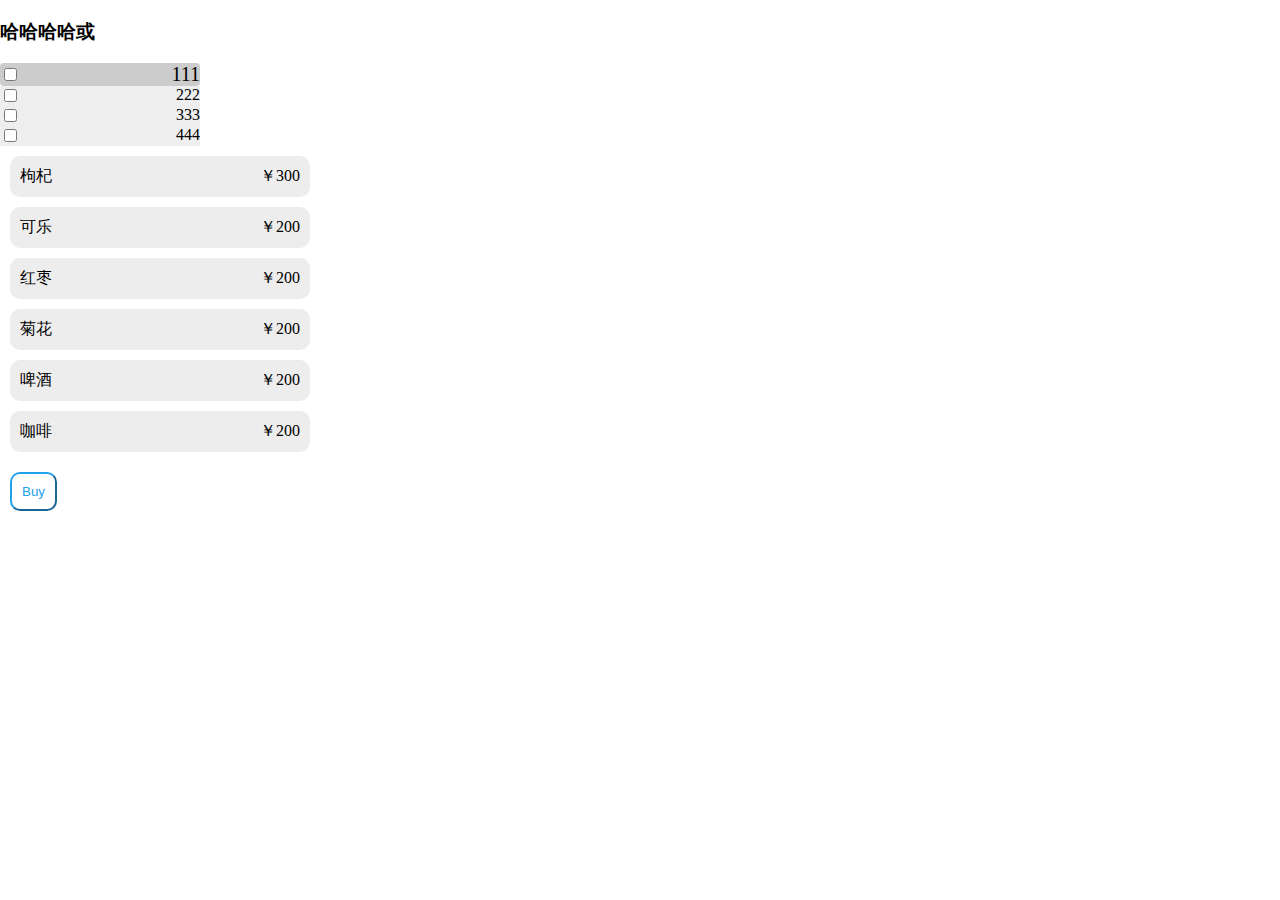
<file: 全选与多选/index.html>
<!DOCTYPE html>
<html lang="en">
<head>
    <meta charset="UTF-8">
    <meta name="viewport" content="width=device-width, initial-scale=1.0">
    <meta http-equiv="X-UA-Compatible" content="ie=edge">
    <title>Document</title>
    <style>
        body, ul, li, p{
            padding: 0;
            margin: 0;
         }
        /* 全选 */
        .sm{
            width: 200px;
        }

        li{
            list-style: none;
            background: #eee;
        }

        .title{
            background: #ccc;
            border-radius: 4px;
            font-size: 20px;
            margin: 0;
        }

        /* 多选 */
        .item {
        width: 300px;
        margin: 10px;
        background: #ededed;
        border-radius: 10px;
        cursor: pointer;
        }

        p {
            padding: 10px 0;
            margin: 0 10px;
        }
        
        span {
            float: right;
        }

        button {
            margin: 10px;
            padding: 10px;
            border-radius: 10px;
            border-color: #23a1ec;
            color: #23a1ec;
            outline: none;
            background: #fff;
        }

        .active {
            color: #fff;
            background: #23a1ec;
        }
    </style>
</head>
<body>

    <h3>哈哈哈哈或</h3>
    <ul class="sm">
        <li class="title">
            <input type="checkbox">
            <span>111</span>
        </li>
        <li>
            <input type="checkbox">
            <span>222</span>
        </li>
        <li>
            <input type="checkbox">
            <span>333</span>
        </li>
        <li>
            <input type="checkbox">
            <span>444</span>
        </li>
    </ul>   


    <ul>
        <li class="item">
            <p>
                枸杞
                <span>￥300</span>
            </p>
        </li>
        <li class="item">
            <p>
                可乐
                <span>￥200</span>
            </p>
        </li>
        <li class="item">
            <p>
                红枣
                <span>￥200</span>
            </p>
        </li>
        <li class="item">
            <p>
                菊花
                <span>￥200</span>
            </p>
        </li>
        <li class="item">
            <p>
                啤酒
                <span>￥200</span>
            </p>
        </li>
        <li class="item">
            <p>
                咖啡
                <span>￥200</span>
            </p>
        </li>
    </ul>
    <button class="btn">Buy</button>


    

    <script src="./jquery-3.4.0.js"></script>
    <script>
        $('.title input').change(function () {
                console.log($('.title input').prop('checked'));
                if ($('.title input').prop('checked')) {
                    $('ul input').prop('checked', true);
                } else {
                    $('ul input').prop('checked', false);
                }
            })
    
    
        $('.item').click(function () {
            // if($(this).hasClass('active')) {
            //     $(this).removeClass('active');
            // }else{
            //     $(this).addClass('active');
            // }
            $(this).toggleClass('active');
        })


    
    </script>
</body>
</html>
</file>
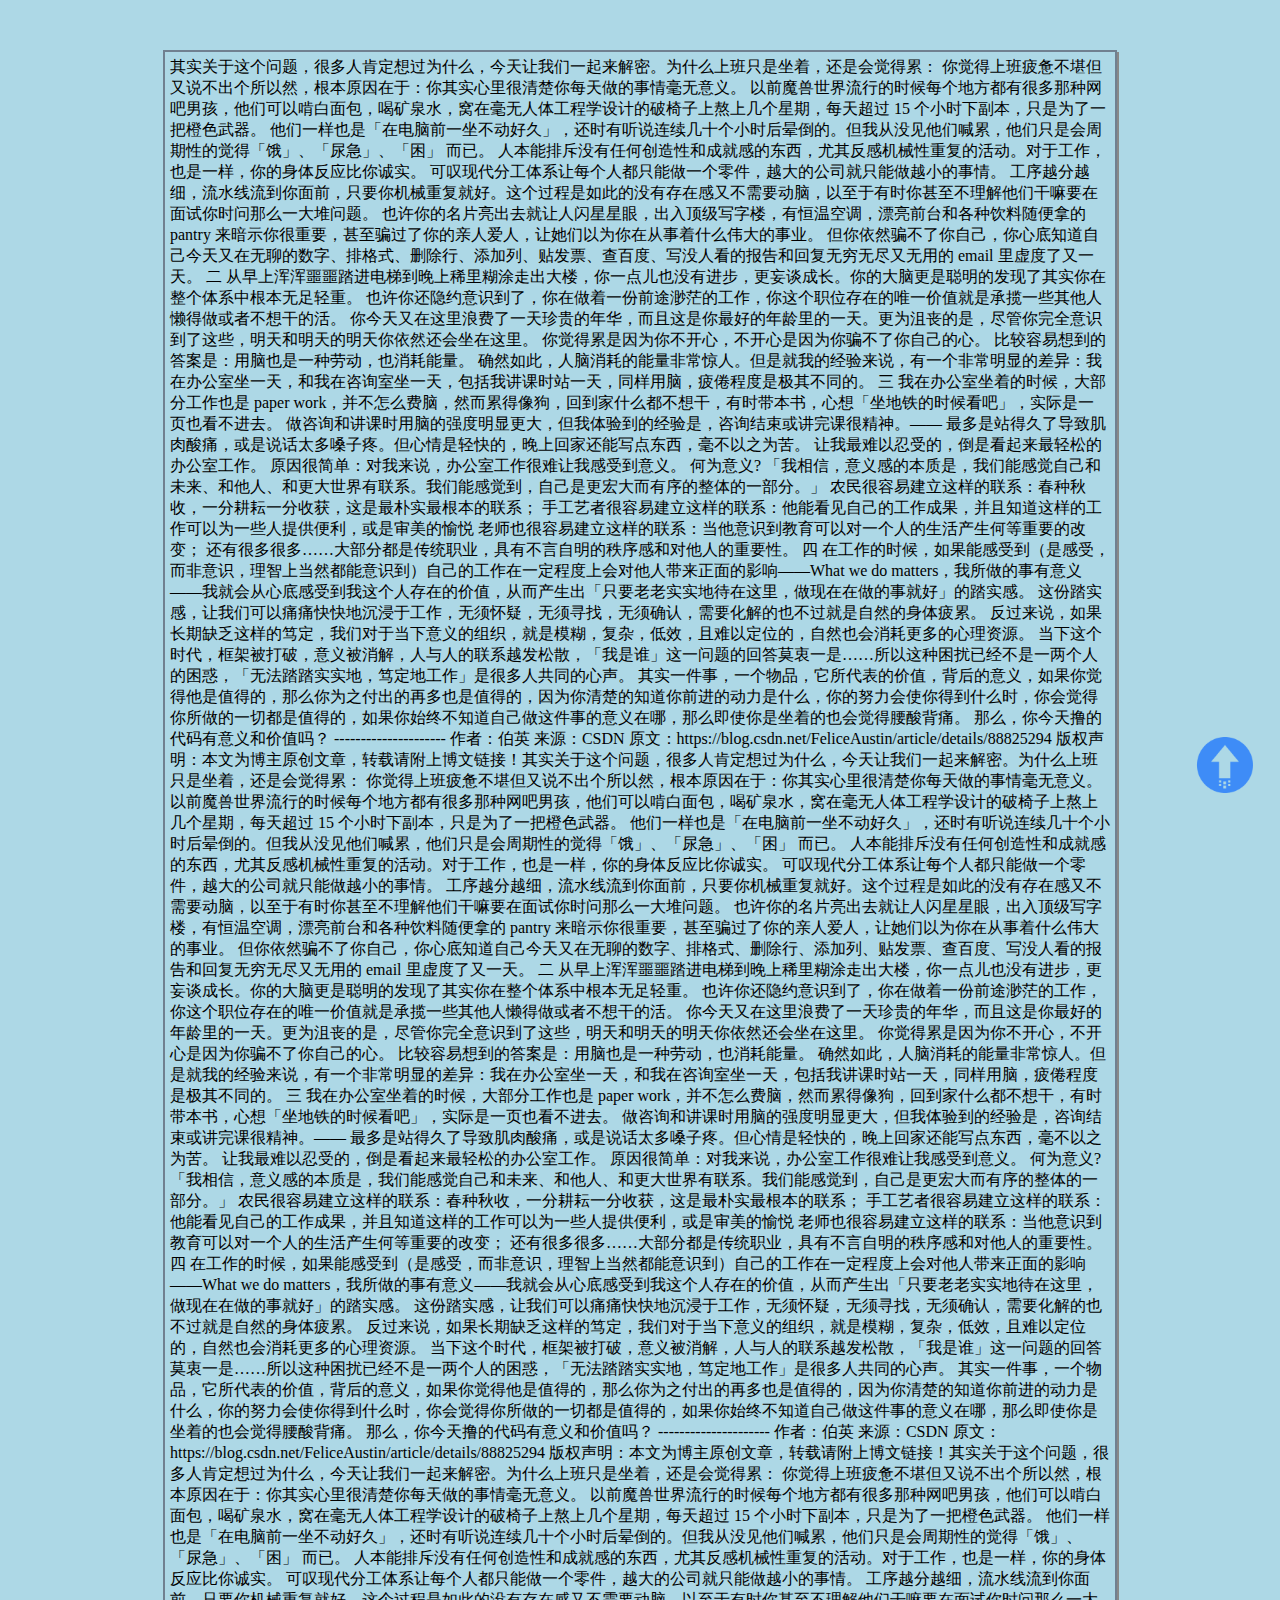
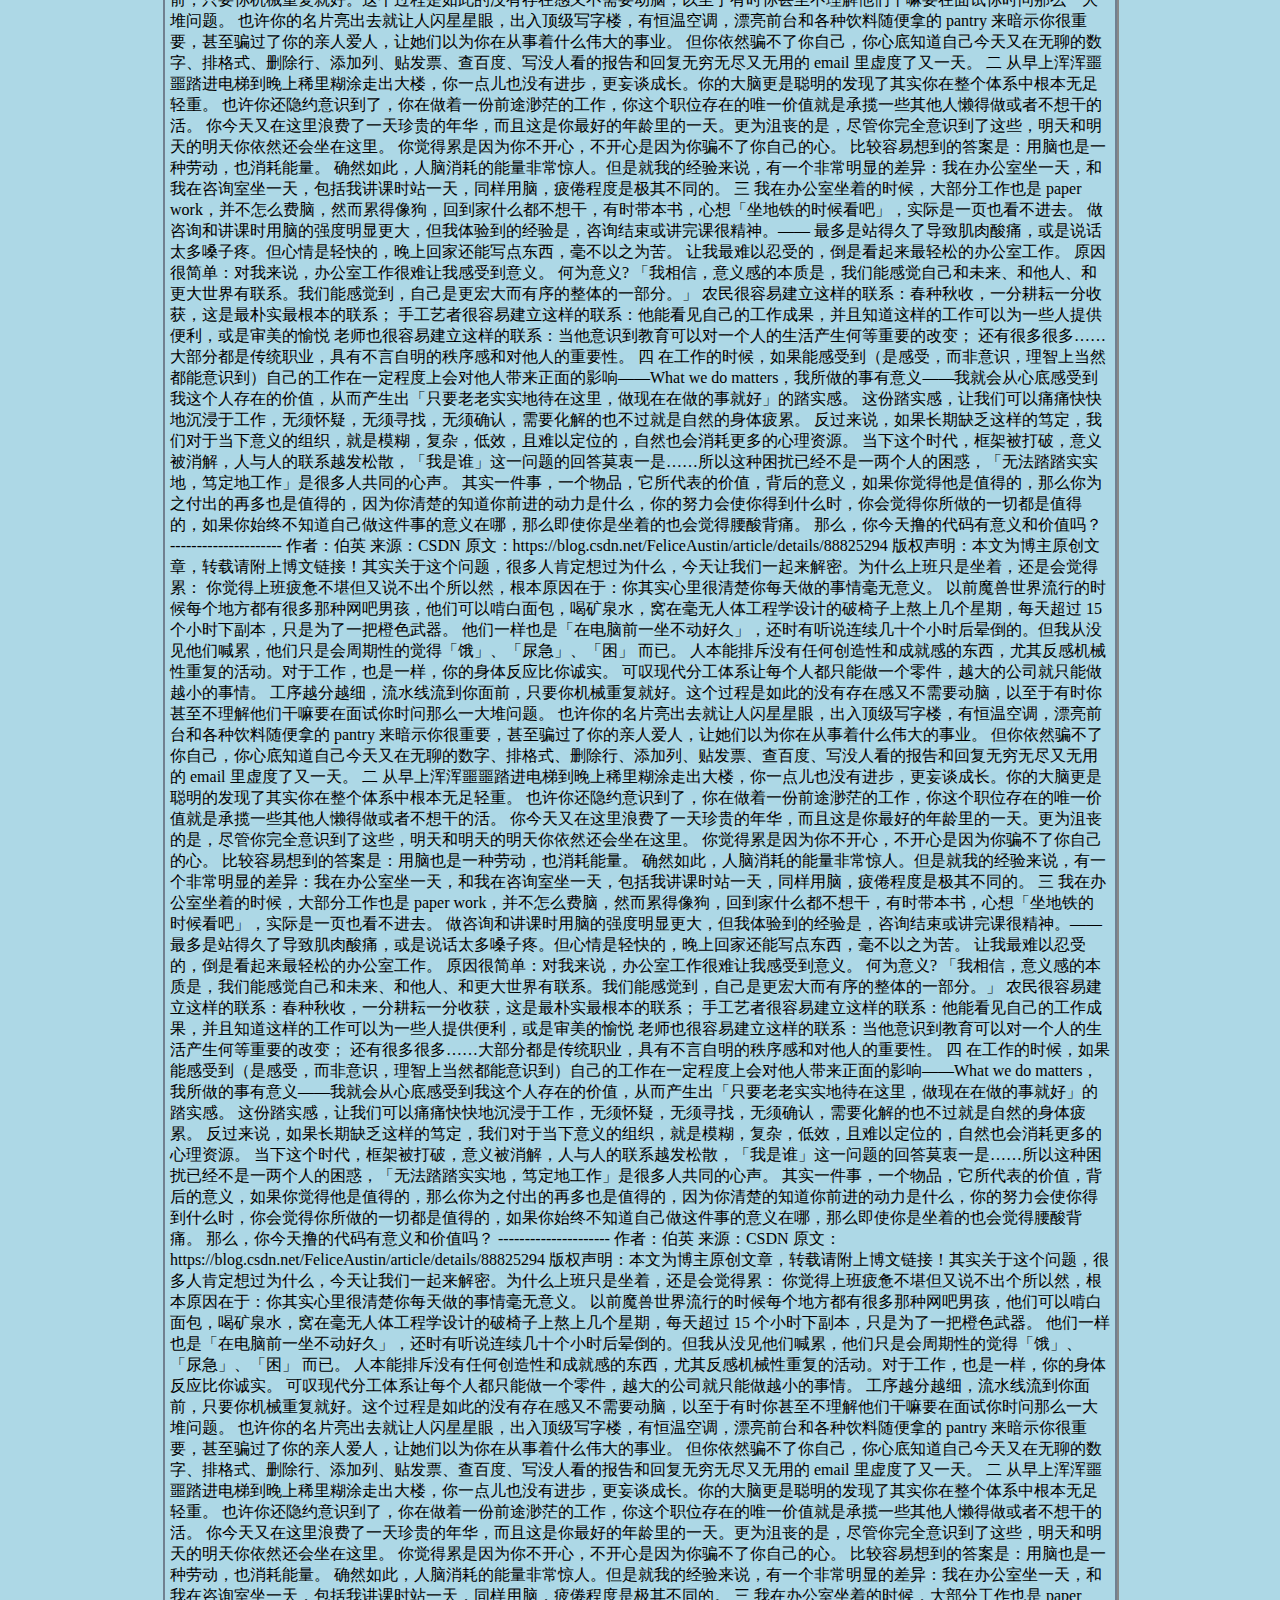
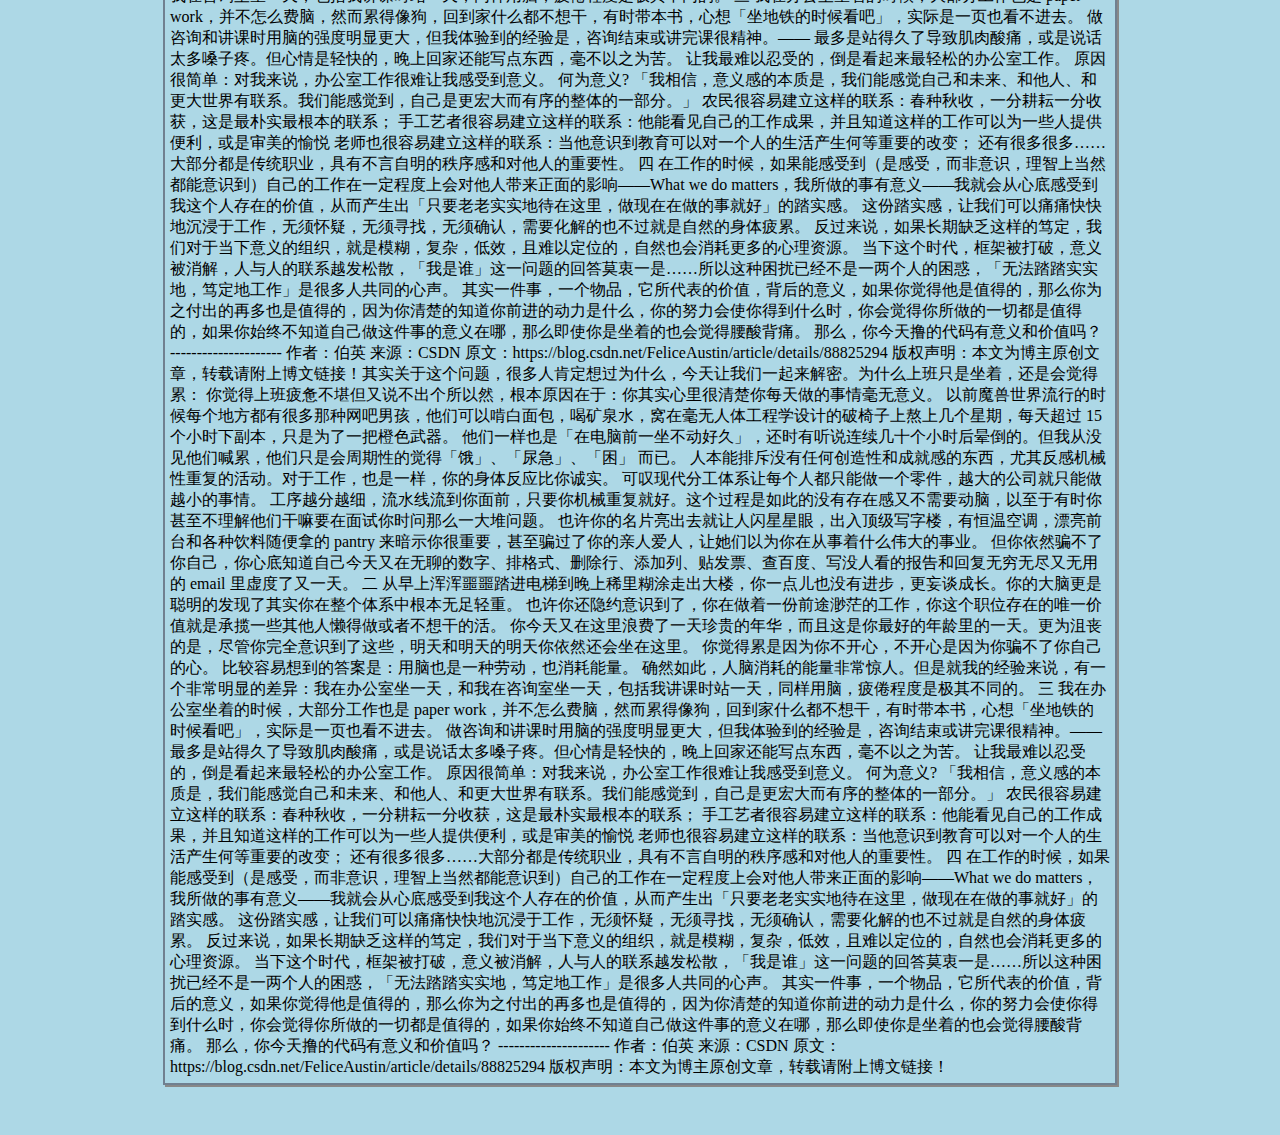
<file: 回到顶部/index.html>
<!DOCTYPE html>
<html lang="en">
<head>
    <meta charset="UTF-8">
    <meta name="viewport" content="width=device-width, initial-scale=1.0">
    <meta http-equiv="X-UA-Compatible" content="ie=edge">
    <title>Document</title>
    <link rel="stylesheet" href="css/style.css">
</head>
<body>
    <div class="text">
        其实关于这个问题，很多人肯定想过为什么，今天让我们一起来解密。为什么上班只是坐着，还是会觉得累：

你觉得上班疲惫不堪但又说不出个所以然，根本原因在于：你其实心里很清楚你每天做的事情毫无意义。

以前魔兽世界流行的时候每个地方都有很多那种网吧男孩，他们可以啃白面包，喝矿泉水，窝在毫无人体工程学设计的破椅子上熬上几个星期，每天超过 15 个小时下副本，只是为了一把橙色武器。

他们一样也是「在电脑前一坐不动好久」，还时有听说连续几十个小时后晕倒的。但我从没见他们喊累，他们只是会周期性的觉得「饿」、「尿急」、「困」 而已。

人本能排斥没有任何创造性和成就感的东西，尤其反感机械性重复的活动。对于工作，也是一样，你的身体反应比你诚实。

可叹现代分工体系让每个人都只能做一个零件，越大的公司就只能做越小的事情。

工序越分越细，流水线流到你面前，只要你机械重复就好。这个过程是如此的没有存在感又不需要动脑，以至于有时你甚至不理解他们干嘛要在面试你时问那么一大堆问题。

也许你的名片亮出去就让人闪星星眼，出入顶级写字楼，有恒温空调，漂亮前台和各种饮料随便拿的 pantry 来暗示你很重要，甚至骗过了你的亲人爱人，让她们以为你在从事着什么伟大的事业。

但你依然骗不了你自己，你心底知道自己今天又在无聊的数字、排格式、删除行、添加列、贴发票、查百度、写没人看的报告和回复无穷无尽又无用的 email 里虚度了又一天。

二

从早上浑浑噩噩踏进电梯到晚上稀里糊涂走出大楼，你一点儿也没有进步，更妄谈成长。你的大脑更是聪明的发现了其实你在整个体系中根本无足轻重。

也许你还隐约意识到了，你在做着一份前途渺茫的工作，你这个职位存在的唯一价值就是承揽一些其他人懒得做或者不想干的活。

你今天又在这里浪费了一天珍贵的年华，而且这是你最好的年龄里的一天。更为沮丧的是，尽管你完全意识到了这些，明天和明天的明天你依然还会坐在这里。

你觉得累是因为你不开心，不开心是因为你骗不了你自己的心。

比较容易想到的答案是：用脑也是一种劳动，也消耗能量。

确然如此，人脑消耗的能量非常惊人。但是就我的经验来说，有一个非常明显的差异：我在办公室坐一天，和我在咨询室坐一天，包括我讲课时站一天，同样用脑，疲倦程度是极其不同的。

三

我在办公室坐着的时候，大部分工作也是 paper work，并不怎么费脑，然而累得像狗，回到家什么都不想干，有时带本书，心想「坐地铁的时候看吧」，实际是一页也看不进去。

做咨询和讲课时用脑的强度明显更大，但我体验到的经验是，咨询结束或讲完课很精神。—— 最多是站得久了导致肌肉酸痛，或是说话太多嗓子疼。但心情是轻快的，晚上回家还能写点东西，毫不以之为苦。

让我最难以忍受的，倒是看起来最轻松的办公室工作。

原因很简单：对我来说，办公室工作很难让我感受到意义。

何为意义?

「我相信，意义感的本质是，我们能感觉自己和未来、和他人、和更大世界有联系。我们能感觉到，自己是更宏大而有序的整体的一部分。」

农民很容易建立这样的联系：春种秋收，一分耕耘一分收获，这是最朴实最根本的联系；

手工艺者很容易建立这样的联系：他能看见自己的工作成果，并且知道这样的工作可以为一些人提供便利，或是审美的愉悦

老师也很容易建立这样的联系：当他意识到教育可以对一个人的生活产生何等重要的改变；

还有很多很多……大部分都是传统职业，具有不言自明的秩序感和对他人的重要性。

四

在工作的时候，如果能感受到（是感受，而非意识，理智上当然都能意识到）自己的工作在一定程度上会对他人带来正面的影响——What we do matters，我所做的事有意义——我就会从心底感受到我这个人存在的价值，从而产生出「只要老老实实地待在这里，做现在在做的事就好」的踏实感。

这份踏实感，让我们可以痛痛快快地沉浸于工作，无须怀疑，无须寻找，无须确认，需要化解的也不过就是自然的身体疲累。

反过来说，如果长期缺乏这样的笃定，我们对于当下意义的组织，就是模糊，复杂，低效，且难以定位的，自然也会消耗更多的心理资源。

当下这个时代，框架被打破，意义被消解，人与人的联系越发松散，「我是谁」这一问题的回答莫衷一是……所以这种困扰已经不是一两个人的困惑，「无法踏踏实实地，笃定地工作」是很多人共同的心声。

其实一件事，一个物品，它所代表的价值，背后的意义，如果你觉得他是值得的，那么你为之付出的再多也是值得的，因为你清楚的知道你前进的动力是什么，你的努力会使你得到什么时，你会觉得你所做的一切都是值得的，如果你始终不知道自己做这件事的意义在哪，那么即使你是坐着的也会觉得腰酸背痛。

那么，你今天撸的代码有意义和价值吗？
--------------------- 
作者：伯英 
来源：CSDN 
原文：https://blog.csdn.net/FeliceAustin/article/details/88825294 
版权声明：本文为博主原创文章，转载请附上博文链接！其实关于这个问题，很多人肯定想过为什么，今天让我们一起来解密。为什么上班只是坐着，还是会觉得累：

你觉得上班疲惫不堪但又说不出个所以然，根本原因在于：你其实心里很清楚你每天做的事情毫无意义。

以前魔兽世界流行的时候每个地方都有很多那种网吧男孩，他们可以啃白面包，喝矿泉水，窝在毫无人体工程学设计的破椅子上熬上几个星期，每天超过 15 个小时下副本，只是为了一把橙色武器。

他们一样也是「在电脑前一坐不动好久」，还时有听说连续几十个小时后晕倒的。但我从没见他们喊累，他们只是会周期性的觉得「饿」、「尿急」、「困」 而已。

人本能排斥没有任何创造性和成就感的东西，尤其反感机械性重复的活动。对于工作，也是一样，你的身体反应比你诚实。

可叹现代分工体系让每个人都只能做一个零件，越大的公司就只能做越小的事情。

工序越分越细，流水线流到你面前，只要你机械重复就好。这个过程是如此的没有存在感又不需要动脑，以至于有时你甚至不理解他们干嘛要在面试你时问那么一大堆问题。

也许你的名片亮出去就让人闪星星眼，出入顶级写字楼，有恒温空调，漂亮前台和各种饮料随便拿的 pantry 来暗示你很重要，甚至骗过了你的亲人爱人，让她们以为你在从事着什么伟大的事业。

但你依然骗不了你自己，你心底知道自己今天又在无聊的数字、排格式、删除行、添加列、贴发票、查百度、写没人看的报告和回复无穷无尽又无用的 email 里虚度了又一天。

二

从早上浑浑噩噩踏进电梯到晚上稀里糊涂走出大楼，你一点儿也没有进步，更妄谈成长。你的大脑更是聪明的发现了其实你在整个体系中根本无足轻重。

也许你还隐约意识到了，你在做着一份前途渺茫的工作，你这个职位存在的唯一价值就是承揽一些其他人懒得做或者不想干的活。

你今天又在这里浪费了一天珍贵的年华，而且这是你最好的年龄里的一天。更为沮丧的是，尽管你完全意识到了这些，明天和明天的明天你依然还会坐在这里。

你觉得累是因为你不开心，不开心是因为你骗不了你自己的心。

比较容易想到的答案是：用脑也是一种劳动，也消耗能量。

确然如此，人脑消耗的能量非常惊人。但是就我的经验来说，有一个非常明显的差异：我在办公室坐一天，和我在咨询室坐一天，包括我讲课时站一天，同样用脑，疲倦程度是极其不同的。

三

我在办公室坐着的时候，大部分工作也是 paper work，并不怎么费脑，然而累得像狗，回到家什么都不想干，有时带本书，心想「坐地铁的时候看吧」，实际是一页也看不进去。

做咨询和讲课时用脑的强度明显更大，但我体验到的经验是，咨询结束或讲完课很精神。—— 最多是站得久了导致肌肉酸痛，或是说话太多嗓子疼。但心情是轻快的，晚上回家还能写点东西，毫不以之为苦。

让我最难以忍受的，倒是看起来最轻松的办公室工作。

原因很简单：对我来说，办公室工作很难让我感受到意义。

何为意义?

「我相信，意义感的本质是，我们能感觉自己和未来、和他人、和更大世界有联系。我们能感觉到，自己是更宏大而有序的整体的一部分。」

农民很容易建立这样的联系：春种秋收，一分耕耘一分收获，这是最朴实最根本的联系；

手工艺者很容易建立这样的联系：他能看见自己的工作成果，并且知道这样的工作可以为一些人提供便利，或是审美的愉悦

老师也很容易建立这样的联系：当他意识到教育可以对一个人的生活产生何等重要的改变；

还有很多很多……大部分都是传统职业，具有不言自明的秩序感和对他人的重要性。

四

在工作的时候，如果能感受到（是感受，而非意识，理智上当然都能意识到）自己的工作在一定程度上会对他人带来正面的影响——What we do matters，我所做的事有意义——我就会从心底感受到我这个人存在的价值，从而产生出「只要老老实实地待在这里，做现在在做的事就好」的踏实感。

这份踏实感，让我们可以痛痛快快地沉浸于工作，无须怀疑，无须寻找，无须确认，需要化解的也不过就是自然的身体疲累。

反过来说，如果长期缺乏这样的笃定，我们对于当下意义的组织，就是模糊，复杂，低效，且难以定位的，自然也会消耗更多的心理资源。

当下这个时代，框架被打破，意义被消解，人与人的联系越发松散，「我是谁」这一问题的回答莫衷一是……所以这种困扰已经不是一两个人的困惑，「无法踏踏实实地，笃定地工作」是很多人共同的心声。

其实一件事，一个物品，它所代表的价值，背后的意义，如果你觉得他是值得的，那么你为之付出的再多也是值得的，因为你清楚的知道你前进的动力是什么，你的努力会使你得到什么时，你会觉得你所做的一切都是值得的，如果你始终不知道自己做这件事的意义在哪，那么即使你是坐着的也会觉得腰酸背痛。

那么，你今天撸的代码有意义和价值吗？
--------------------- 
作者：伯英 
来源：CSDN 
原文：https://blog.csdn.net/FeliceAustin/article/details/88825294 
版权声明：本文为博主原创文章，转载请附上博文链接！其实关于这个问题，很多人肯定想过为什么，今天让我们一起来解密。为什么上班只是坐着，还是会觉得累：

你觉得上班疲惫不堪但又说不出个所以然，根本原因在于：你其实心里很清楚你每天做的事情毫无意义。

以前魔兽世界流行的时候每个地方都有很多那种网吧男孩，他们可以啃白面包，喝矿泉水，窝在毫无人体工程学设计的破椅子上熬上几个星期，每天超过 15 个小时下副本，只是为了一把橙色武器。

他们一样也是「在电脑前一坐不动好久」，还时有听说连续几十个小时后晕倒的。但我从没见他们喊累，他们只是会周期性的觉得「饿」、「尿急」、「困」 而已。

人本能排斥没有任何创造性和成就感的东西，尤其反感机械性重复的活动。对于工作，也是一样，你的身体反应比你诚实。

可叹现代分工体系让每个人都只能做一个零件，越大的公司就只能做越小的事情。

工序越分越细，流水线流到你面前，只要你机械重复就好。这个过程是如此的没有存在感又不需要动脑，以至于有时你甚至不理解他们干嘛要在面试你时问那么一大堆问题。

也许你的名片亮出去就让人闪星星眼，出入顶级写字楼，有恒温空调，漂亮前台和各种饮料随便拿的 pantry 来暗示你很重要，甚至骗过了你的亲人爱人，让她们以为你在从事着什么伟大的事业。

但你依然骗不了你自己，你心底知道自己今天又在无聊的数字、排格式、删除行、添加列、贴发票、查百度、写没人看的报告和回复无穷无尽又无用的 email 里虚度了又一天。

二

从早上浑浑噩噩踏进电梯到晚上稀里糊涂走出大楼，你一点儿也没有进步，更妄谈成长。你的大脑更是聪明的发现了其实你在整个体系中根本无足轻重。

也许你还隐约意识到了，你在做着一份前途渺茫的工作，你这个职位存在的唯一价值就是承揽一些其他人懒得做或者不想干的活。

你今天又在这里浪费了一天珍贵的年华，而且这是你最好的年龄里的一天。更为沮丧的是，尽管你完全意识到了这些，明天和明天的明天你依然还会坐在这里。

你觉得累是因为你不开心，不开心是因为你骗不了你自己的心。

比较容易想到的答案是：用脑也是一种劳动，也消耗能量。

确然如此，人脑消耗的能量非常惊人。但是就我的经验来说，有一个非常明显的差异：我在办公室坐一天，和我在咨询室坐一天，包括我讲课时站一天，同样用脑，疲倦程度是极其不同的。

三

我在办公室坐着的时候，大部分工作也是 paper work，并不怎么费脑，然而累得像狗，回到家什么都不想干，有时带本书，心想「坐地铁的时候看吧」，实际是一页也看不进去。

做咨询和讲课时用脑的强度明显更大，但我体验到的经验是，咨询结束或讲完课很精神。—— 最多是站得久了导致肌肉酸痛，或是说话太多嗓子疼。但心情是轻快的，晚上回家还能写点东西，毫不以之为苦。

让我最难以忍受的，倒是看起来最轻松的办公室工作。

原因很简单：对我来说，办公室工作很难让我感受到意义。

何为意义?

「我相信，意义感的本质是，我们能感觉自己和未来、和他人、和更大世界有联系。我们能感觉到，自己是更宏大而有序的整体的一部分。」

农民很容易建立这样的联系：春种秋收，一分耕耘一分收获，这是最朴实最根本的联系；

手工艺者很容易建立这样的联系：他能看见自己的工作成果，并且知道这样的工作可以为一些人提供便利，或是审美的愉悦

老师也很容易建立这样的联系：当他意识到教育可以对一个人的生活产生何等重要的改变；

还有很多很多……大部分都是传统职业，具有不言自明的秩序感和对他人的重要性。

四

在工作的时候，如果能感受到（是感受，而非意识，理智上当然都能意识到）自己的工作在一定程度上会对他人带来正面的影响——What we do matters，我所做的事有意义——我就会从心底感受到我这个人存在的价值，从而产生出「只要老老实实地待在这里，做现在在做的事就好」的踏实感。

这份踏实感，让我们可以痛痛快快地沉浸于工作，无须怀疑，无须寻找，无须确认，需要化解的也不过就是自然的身体疲累。

反过来说，如果长期缺乏这样的笃定，我们对于当下意义的组织，就是模糊，复杂，低效，且难以定位的，自然也会消耗更多的心理资源。

当下这个时代，框架被打破，意义被消解，人与人的联系越发松散，「我是谁」这一问题的回答莫衷一是……所以这种困扰已经不是一两个人的困惑，「无法踏踏实实地，笃定地工作」是很多人共同的心声。

其实一件事，一个物品，它所代表的价值，背后的意义，如果你觉得他是值得的，那么你为之付出的再多也是值得的，因为你清楚的知道你前进的动力是什么，你的努力会使你得到什么时，你会觉得你所做的一切都是值得的，如果你始终不知道自己做这件事的意义在哪，那么即使你是坐着的也会觉得腰酸背痛。

那么，你今天撸的代码有意义和价值吗？
--------------------- 
作者：伯英 
来源：CSDN 
原文：https://blog.csdn.net/FeliceAustin/article/details/88825294 
版权声明：本文为博主原创文章，转载请附上博文链接！其实关于这个问题，很多人肯定想过为什么，今天让我们一起来解密。为什么上班只是坐着，还是会觉得累：

你觉得上班疲惫不堪但又说不出个所以然，根本原因在于：你其实心里很清楚你每天做的事情毫无意义。

以前魔兽世界流行的时候每个地方都有很多那种网吧男孩，他们可以啃白面包，喝矿泉水，窝在毫无人体工程学设计的破椅子上熬上几个星期，每天超过 15 个小时下副本，只是为了一把橙色武器。

他们一样也是「在电脑前一坐不动好久」，还时有听说连续几十个小时后晕倒的。但我从没见他们喊累，他们只是会周期性的觉得「饿」、「尿急」、「困」 而已。

人本能排斥没有任何创造性和成就感的东西，尤其反感机械性重复的活动。对于工作，也是一样，你的身体反应比你诚实。

可叹现代分工体系让每个人都只能做一个零件，越大的公司就只能做越小的事情。

工序越分越细，流水线流到你面前，只要你机械重复就好。这个过程是如此的没有存在感又不需要动脑，以至于有时你甚至不理解他们干嘛要在面试你时问那么一大堆问题。

也许你的名片亮出去就让人闪星星眼，出入顶级写字楼，有恒温空调，漂亮前台和各种饮料随便拿的 pantry 来暗示你很重要，甚至骗过了你的亲人爱人，让她们以为你在从事着什么伟大的事业。

但你依然骗不了你自己，你心底知道自己今天又在无聊的数字、排格式、删除行、添加列、贴发票、查百度、写没人看的报告和回复无穷无尽又无用的 email 里虚度了又一天。

二

从早上浑浑噩噩踏进电梯到晚上稀里糊涂走出大楼，你一点儿也没有进步，更妄谈成长。你的大脑更是聪明的发现了其实你在整个体系中根本无足轻重。

也许你还隐约意识到了，你在做着一份前途渺茫的工作，你这个职位存在的唯一价值就是承揽一些其他人懒得做或者不想干的活。

你今天又在这里浪费了一天珍贵的年华，而且这是你最好的年龄里的一天。更为沮丧的是，尽管你完全意识到了这些，明天和明天的明天你依然还会坐在这里。

你觉得累是因为你不开心，不开心是因为你骗不了你自己的心。

比较容易想到的答案是：用脑也是一种劳动，也消耗能量。

确然如此，人脑消耗的能量非常惊人。但是就我的经验来说，有一个非常明显的差异：我在办公室坐一天，和我在咨询室坐一天，包括我讲课时站一天，同样用脑，疲倦程度是极其不同的。

三

我在办公室坐着的时候，大部分工作也是 paper work，并不怎么费脑，然而累得像狗，回到家什么都不想干，有时带本书，心想「坐地铁的时候看吧」，实际是一页也看不进去。

做咨询和讲课时用脑的强度明显更大，但我体验到的经验是，咨询结束或讲完课很精神。—— 最多是站得久了导致肌肉酸痛，或是说话太多嗓子疼。但心情是轻快的，晚上回家还能写点东西，毫不以之为苦。

让我最难以忍受的，倒是看起来最轻松的办公室工作。

原因很简单：对我来说，办公室工作很难让我感受到意义。

何为意义?

「我相信，意义感的本质是，我们能感觉自己和未来、和他人、和更大世界有联系。我们能感觉到，自己是更宏大而有序的整体的一部分。」

农民很容易建立这样的联系：春种秋收，一分耕耘一分收获，这是最朴实最根本的联系；

手工艺者很容易建立这样的联系：他能看见自己的工作成果，并且知道这样的工作可以为一些人提供便利，或是审美的愉悦

老师也很容易建立这样的联系：当他意识到教育可以对一个人的生活产生何等重要的改变；

还有很多很多……大部分都是传统职业，具有不言自明的秩序感和对他人的重要性。

四

在工作的时候，如果能感受到（是感受，而非意识，理智上当然都能意识到）自己的工作在一定程度上会对他人带来正面的影响——What we do matters，我所做的事有意义——我就会从心底感受到我这个人存在的价值，从而产生出「只要老老实实地待在这里，做现在在做的事就好」的踏实感。

这份踏实感，让我们可以痛痛快快地沉浸于工作，无须怀疑，无须寻找，无须确认，需要化解的也不过就是自然的身体疲累。

反过来说，如果长期缺乏这样的笃定，我们对于当下意义的组织，就是模糊，复杂，低效，且难以定位的，自然也会消耗更多的心理资源。

当下这个时代，框架被打破，意义被消解，人与人的联系越发松散，「我是谁」这一问题的回答莫衷一是……所以这种困扰已经不是一两个人的困惑，「无法踏踏实实地，笃定地工作」是很多人共同的心声。

其实一件事，一个物品，它所代表的价值，背后的意义，如果你觉得他是值得的，那么你为之付出的再多也是值得的，因为你清楚的知道你前进的动力是什么，你的努力会使你得到什么时，你会觉得你所做的一切都是值得的，如果你始终不知道自己做这件事的意义在哪，那么即使你是坐着的也会觉得腰酸背痛。

那么，你今天撸的代码有意义和价值吗？
--------------------- 
作者：伯英 
来源：CSDN 
原文：https://blog.csdn.net/FeliceAustin/article/details/88825294 
版权声明：本文为博主原创文章，转载请附上博文链接！其实关于这个问题，很多人肯定想过为什么，今天让我们一起来解密。为什么上班只是坐着，还是会觉得累：

你觉得上班疲惫不堪但又说不出个所以然，根本原因在于：你其实心里很清楚你每天做的事情毫无意义。

以前魔兽世界流行的时候每个地方都有很多那种网吧男孩，他们可以啃白面包，喝矿泉水，窝在毫无人体工程学设计的破椅子上熬上几个星期，每天超过 15 个小时下副本，只是为了一把橙色武器。

他们一样也是「在电脑前一坐不动好久」，还时有听说连续几十个小时后晕倒的。但我从没见他们喊累，他们只是会周期性的觉得「饿」、「尿急」、「困」 而已。

人本能排斥没有任何创造性和成就感的东西，尤其反感机械性重复的活动。对于工作，也是一样，你的身体反应比你诚实。

可叹现代分工体系让每个人都只能做一个零件，越大的公司就只能做越小的事情。

工序越分越细，流水线流到你面前，只要你机械重复就好。这个过程是如此的没有存在感又不需要动脑，以至于有时你甚至不理解他们干嘛要在面试你时问那么一大堆问题。

也许你的名片亮出去就让人闪星星眼，出入顶级写字楼，有恒温空调，漂亮前台和各种饮料随便拿的 pantry 来暗示你很重要，甚至骗过了你的亲人爱人，让她们以为你在从事着什么伟大的事业。

但你依然骗不了你自己，你心底知道自己今天又在无聊的数字、排格式、删除行、添加列、贴发票、查百度、写没人看的报告和回复无穷无尽又无用的 email 里虚度了又一天。

二

从早上浑浑噩噩踏进电梯到晚上稀里糊涂走出大楼，你一点儿也没有进步，更妄谈成长。你的大脑更是聪明的发现了其实你在整个体系中根本无足轻重。

也许你还隐约意识到了，你在做着一份前途渺茫的工作，你这个职位存在的唯一价值就是承揽一些其他人懒得做或者不想干的活。

你今天又在这里浪费了一天珍贵的年华，而且这是你最好的年龄里的一天。更为沮丧的是，尽管你完全意识到了这些，明天和明天的明天你依然还会坐在这里。

你觉得累是因为你不开心，不开心是因为你骗不了你自己的心。

比较容易想到的答案是：用脑也是一种劳动，也消耗能量。

确然如此，人脑消耗的能量非常惊人。但是就我的经验来说，有一个非常明显的差异：我在办公室坐一天，和我在咨询室坐一天，包括我讲课时站一天，同样用脑，疲倦程度是极其不同的。

三

我在办公室坐着的时候，大部分工作也是 paper work，并不怎么费脑，然而累得像狗，回到家什么都不想干，有时带本书，心想「坐地铁的时候看吧」，实际是一页也看不进去。

做咨询和讲课时用脑的强度明显更大，但我体验到的经验是，咨询结束或讲完课很精神。—— 最多是站得久了导致肌肉酸痛，或是说话太多嗓子疼。但心情是轻快的，晚上回家还能写点东西，毫不以之为苦。

让我最难以忍受的，倒是看起来最轻松的办公室工作。

原因很简单：对我来说，办公室工作很难让我感受到意义。

何为意义?

「我相信，意义感的本质是，我们能感觉自己和未来、和他人、和更大世界有联系。我们能感觉到，自己是更宏大而有序的整体的一部分。」

农民很容易建立这样的联系：春种秋收，一分耕耘一分收获，这是最朴实最根本的联系；

手工艺者很容易建立这样的联系：他能看见自己的工作成果，并且知道这样的工作可以为一些人提供便利，或是审美的愉悦

老师也很容易建立这样的联系：当他意识到教育可以对一个人的生活产生何等重要的改变；

还有很多很多……大部分都是传统职业，具有不言自明的秩序感和对他人的重要性。

四

在工作的时候，如果能感受到（是感受，而非意识，理智上当然都能意识到）自己的工作在一定程度上会对他人带来正面的影响——What we do matters，我所做的事有意义——我就会从心底感受到我这个人存在的价值，从而产生出「只要老老实实地待在这里，做现在在做的事就好」的踏实感。

这份踏实感，让我们可以痛痛快快地沉浸于工作，无须怀疑，无须寻找，无须确认，需要化解的也不过就是自然的身体疲累。

反过来说，如果长期缺乏这样的笃定，我们对于当下意义的组织，就是模糊，复杂，低效，且难以定位的，自然也会消耗更多的心理资源。

当下这个时代，框架被打破，意义被消解，人与人的联系越发松散，「我是谁」这一问题的回答莫衷一是……所以这种困扰已经不是一两个人的困惑，「无法踏踏实实地，笃定地工作」是很多人共同的心声。

其实一件事，一个物品，它所代表的价值，背后的意义，如果你觉得他是值得的，那么你为之付出的再多也是值得的，因为你清楚的知道你前进的动力是什么，你的努力会使你得到什么时，你会觉得你所做的一切都是值得的，如果你始终不知道自己做这件事的意义在哪，那么即使你是坐着的也会觉得腰酸背痛。

那么，你今天撸的代码有意义和价值吗？
--------------------- 
作者：伯英 
来源：CSDN 
原文：https://blog.csdn.net/FeliceAustin/article/details/88825294 
版权声明：本文为博主原创文章，转载请附上博文链接！其实关于这个问题，很多人肯定想过为什么，今天让我们一起来解密。为什么上班只是坐着，还是会觉得累：

你觉得上班疲惫不堪但又说不出个所以然，根本原因在于：你其实心里很清楚你每天做的事情毫无意义。

以前魔兽世界流行的时候每个地方都有很多那种网吧男孩，他们可以啃白面包，喝矿泉水，窝在毫无人体工程学设计的破椅子上熬上几个星期，每天超过 15 个小时下副本，只是为了一把橙色武器。

他们一样也是「在电脑前一坐不动好久」，还时有听说连续几十个小时后晕倒的。但我从没见他们喊累，他们只是会周期性的觉得「饿」、「尿急」、「困」 而已。

人本能排斥没有任何创造性和成就感的东西，尤其反感机械性重复的活动。对于工作，也是一样，你的身体反应比你诚实。

可叹现代分工体系让每个人都只能做一个零件，越大的公司就只能做越小的事情。

工序越分越细，流水线流到你面前，只要你机械重复就好。这个过程是如此的没有存在感又不需要动脑，以至于有时你甚至不理解他们干嘛要在面试你时问那么一大堆问题。

也许你的名片亮出去就让人闪星星眼，出入顶级写字楼，有恒温空调，漂亮前台和各种饮料随便拿的 pantry 来暗示你很重要，甚至骗过了你的亲人爱人，让她们以为你在从事着什么伟大的事业。

但你依然骗不了你自己，你心底知道自己今天又在无聊的数字、排格式、删除行、添加列、贴发票、查百度、写没人看的报告和回复无穷无尽又无用的 email 里虚度了又一天。

二

从早上浑浑噩噩踏进电梯到晚上稀里糊涂走出大楼，你一点儿也没有进步，更妄谈成长。你的大脑更是聪明的发现了其实你在整个体系中根本无足轻重。

也许你还隐约意识到了，你在做着一份前途渺茫的工作，你这个职位存在的唯一价值就是承揽一些其他人懒得做或者不想干的活。

你今天又在这里浪费了一天珍贵的年华，而且这是你最好的年龄里的一天。更为沮丧的是，尽管你完全意识到了这些，明天和明天的明天你依然还会坐在这里。

你觉得累是因为你不开心，不开心是因为你骗不了你自己的心。

比较容易想到的答案是：用脑也是一种劳动，也消耗能量。

确然如此，人脑消耗的能量非常惊人。但是就我的经验来说，有一个非常明显的差异：我在办公室坐一天，和我在咨询室坐一天，包括我讲课时站一天，同样用脑，疲倦程度是极其不同的。

三

我在办公室坐着的时候，大部分工作也是 paper work，并不怎么费脑，然而累得像狗，回到家什么都不想干，有时带本书，心想「坐地铁的时候看吧」，实际是一页也看不进去。

做咨询和讲课时用脑的强度明显更大，但我体验到的经验是，咨询结束或讲完课很精神。—— 最多是站得久了导致肌肉酸痛，或是说话太多嗓子疼。但心情是轻快的，晚上回家还能写点东西，毫不以之为苦。

让我最难以忍受的，倒是看起来最轻松的办公室工作。

原因很简单：对我来说，办公室工作很难让我感受到意义。

何为意义?

「我相信，意义感的本质是，我们能感觉自己和未来、和他人、和更大世界有联系。我们能感觉到，自己是更宏大而有序的整体的一部分。」

农民很容易建立这样的联系：春种秋收，一分耕耘一分收获，这是最朴实最根本的联系；

手工艺者很容易建立这样的联系：他能看见自己的工作成果，并且知道这样的工作可以为一些人提供便利，或是审美的愉悦

老师也很容易建立这样的联系：当他意识到教育可以对一个人的生活产生何等重要的改变；

还有很多很多……大部分都是传统职业，具有不言自明的秩序感和对他人的重要性。

四

在工作的时候，如果能感受到（是感受，而非意识，理智上当然都能意识到）自己的工作在一定程度上会对他人带来正面的影响——What we do matters，我所做的事有意义——我就会从心底感受到我这个人存在的价值，从而产生出「只要老老实实地待在这里，做现在在做的事就好」的踏实感。

这份踏实感，让我们可以痛痛快快地沉浸于工作，无须怀疑，无须寻找，无须确认，需要化解的也不过就是自然的身体疲累。

反过来说，如果长期缺乏这样的笃定，我们对于当下意义的组织，就是模糊，复杂，低效，且难以定位的，自然也会消耗更多的心理资源。

当下这个时代，框架被打破，意义被消解，人与人的联系越发松散，「我是谁」这一问题的回答莫衷一是……所以这种困扰已经不是一两个人的困惑，「无法踏踏实实地，笃定地工作」是很多人共同的心声。

其实一件事，一个物品，它所代表的价值，背后的意义，如果你觉得他是值得的，那么你为之付出的再多也是值得的，因为你清楚的知道你前进的动力是什么，你的努力会使你得到什么时，你会觉得你所做的一切都是值得的，如果你始终不知道自己做这件事的意义在哪，那么即使你是坐着的也会觉得腰酸背痛。

那么，你今天撸的代码有意义和价值吗？
--------------------- 
作者：伯英 
来源：CSDN 
原文：https://blog.csdn.net/FeliceAustin/article/details/88825294 
版权声明：本文为博主原创文章，转载请附上博文链接！
    </div>

    <img id="back-to-top" src="./img/up.png" alt="">

    <script src="js/jquery-3.4.0.js"></script>
    <script src="js/index.js"></script>
</body>
</html>
</file>
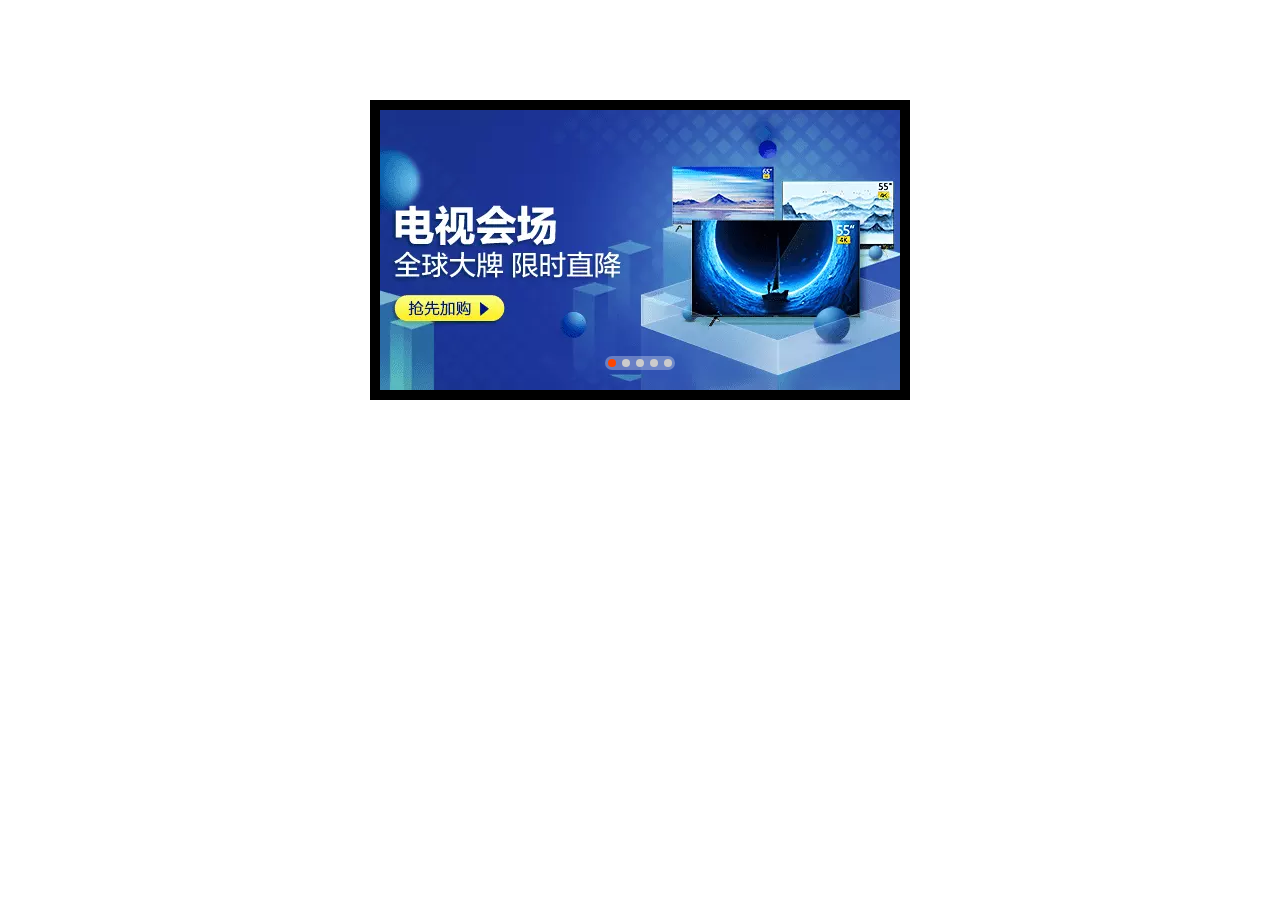
<file: 轮播图/index.html>
<!DOCTYPE html>
<html lang="en">
<head>
    <meta charset="UTF-8">
    <meta name="viewport" content="width=device-width, initial-scale=1.0">
    <meta http-equiv="X-UA-Compatible" content="ie=edge">
    <title>Document</title>
    <link rel="stylesheet" href="./css/index.css">
</head>
<body>
    <div class="container">
        <div class="main">
            <img src="./images/5.jpg" alt="">
            <img src="./images/1.jpg" alt="">
            <img src="./images/2.jpg" alt="">
            <img src="./images/3.jpg" alt="">
            <img src="./images/4.jpg" alt="">
            <img src="./images/5.jpg" alt="">
            <img src="./images/1.jpg" alt="">
        </div>
        <ul class="list">
            <li class="active"></li>
            <li></li>
            <li></li>
            <li></li>
            <li></li>
        </ul>
        <a href="javascript:" id="prev" class="btn"><</a>
        <a href="javascript:" id="next" class="btn">></a>
    </div>
    <script src="./js/index.js"></script>
</body>
</html>
</file>
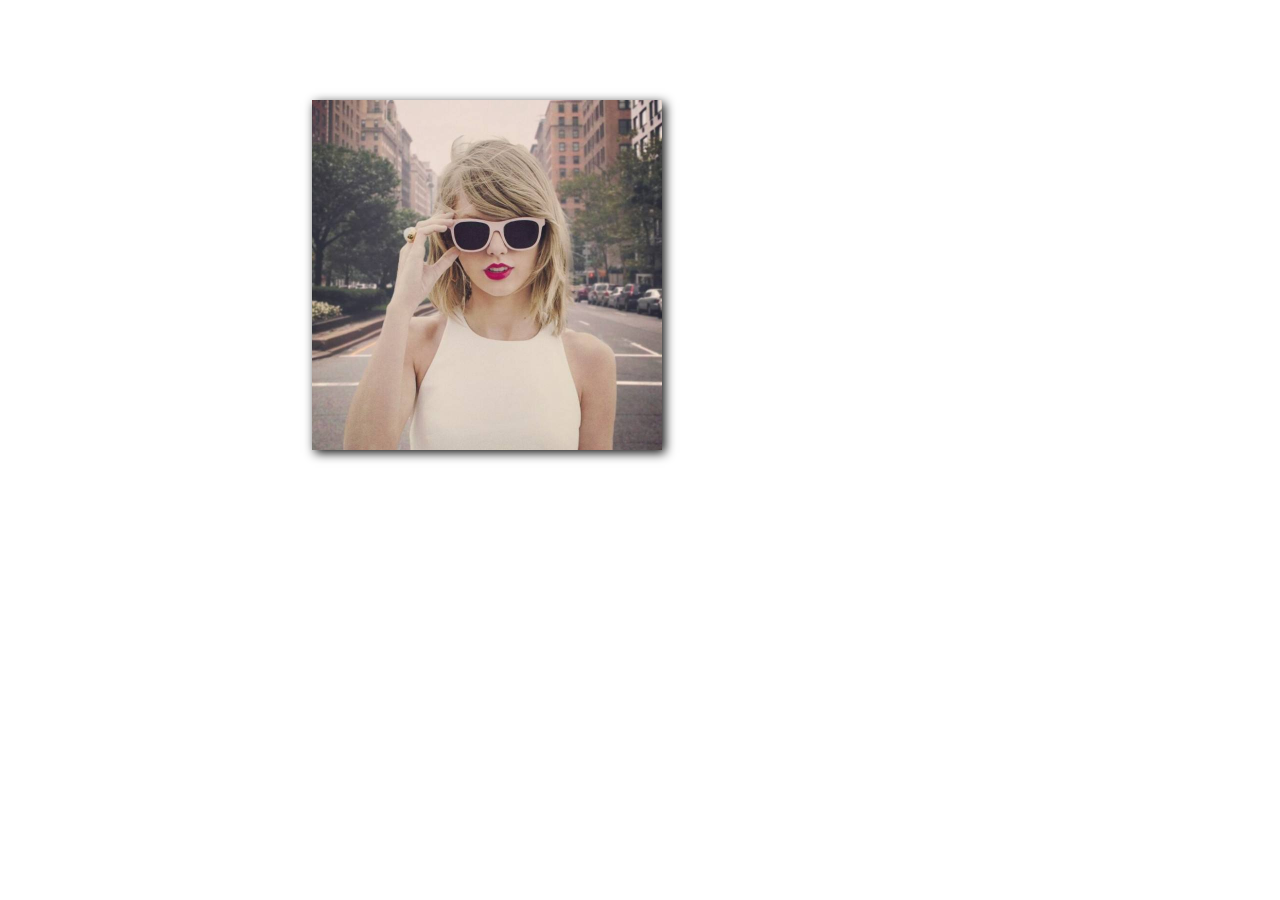
<file: 放大镜demo/demo.html>
<!DOCTYPE html>
<html lang="en">
<head>
    <meta charset="UTF-8">
    <meta name="viewport" content="width=device-width, initial-scale=1.0">
    <meta http-equiv="X-UA-Compatible" content="ie=edge">
    <title>放大镜</title>
    <link rel="icon" href="img/favicon.ico" type="img/x-ico">

    <style type="text/css">
        body{
            margin: 0px;
            padding: 0px;
        }

        img{
            display: block;
        }
        
        .leftcon{
            float: left;
            width: 350px;
            height: 350px;
            margin: 100px 20px 0 312px;
            -webkit-box-shadow: 3px 3px 10px 0 #111111;  /*兼容性处理*/
            -moz-box-shadow: 3px 3px 10px 0 #111111;
            position: relative;
        }

        .leftcon img{
            width: 100%;
            height: 100%;
        }

        .leftcon .slide_box {
            display: none;
            position: absolute;
            top: 0;
            left: 0;
            width: 175px;
            height: 175px;
            background: #000;
            opacity: 0.3;
            cursor: move;
        }

        .rightcon {
            display: none;
            float: left;
            width: 350px;
            height: 350px;
            margin-top: 100px;
            position: relative;
            overflow: hidden;
        }

        .rightcon img {
            width: 200%;
            height: 200%;
            position: absolute;
            left: 0;
            top: 0;
        }
    </style>

</head>
<body>
    <div class="leftcon" id="left">
        <img src="img/风景-111.jpeg" alt="">
        <div class="slide_box" id="box"></div>
    </div>
    <div class="rightcon" id="right">
        <img src="img/风景-111.jpeg" alt="">
    </div>
</body>
<script>
    var leftone = document.getElementById('left');
    var rightone = document.getElementById('right');
    var box = document.getElementById('box');
    var rimg = rightone.getElementsByTagName('img')[0];


    function getPosition(e) {

        var e = e || window.event; //实现兼容

        var top = e.clientY - leftone.offsetTop - box.offsetHeight / 2;
        var left = e.clientX - leftone.offsetLeft - box.offsetWidth / 2;

        var maxtop = leftone.offsetHeight - box.offsetHeight;
        var maxleft = leftone.offsetWidth - box.offsetWidth;
        var mintop = 0;
        var minleft = 0;
        var mvtop;
        var mvleft;

        if(top < mintop) {
            box.style.top = mintop + 'px';
            mvtop = mintop;
        }else if(top > maxtop) {
            box.style.top = maxtop + 'px';
            mvtop = maxtop;
        }else {
            box.style.top = top + 'px';
            mvtop = top;
        }

        if(left < minleft) {
            box.style.left = minleft + 'px';
            mvleft = minleft;
        }else if(left > maxleft) {
            box.style.left = maxleft + 'px';
            mvleft = maxleft;
        }else {
            box.style.left = left + 'px';
            mvleft = left;
        }

        rimg.style.top = -mvtop*2 + 'px';
        rimg.style.left = -mvleft*2 + 'px';
    }

    leftone.onmousemove = function(e) {
        var e = e || window.event;
        box.style.display = 'block';
        rightone.style.display = 'block';
        getPosition(e);
    }

    leftone.onmouseleave = function(e) {
        var e = e || window.event;
        box.style.display = 'none';
        rightone.style.display = 'none';
    }








</script>






</html>
</file>
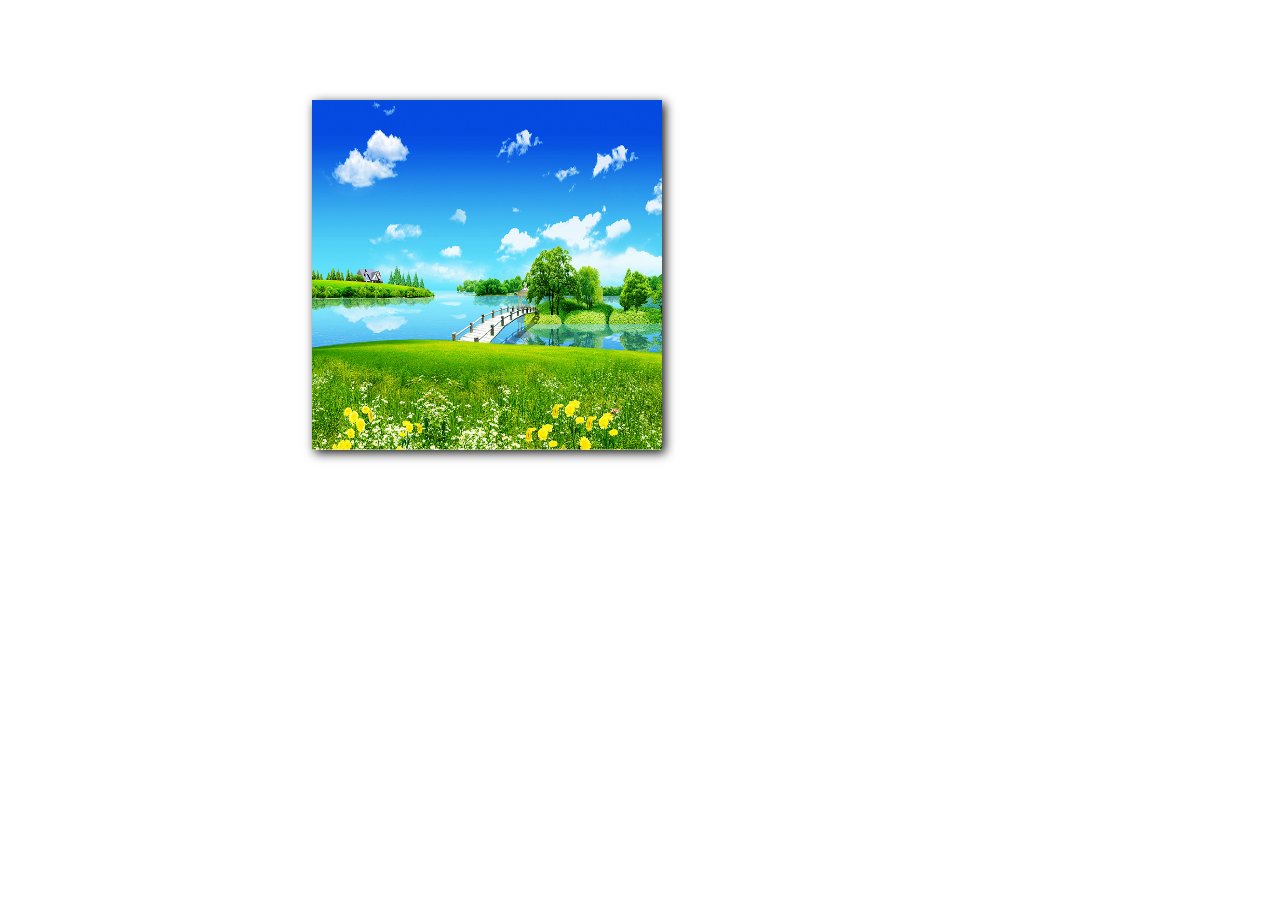
<file: 放大镜demo/图片放大镜.html>
<!DOCTYPE html>
<html lang="en">
<head>
	<meta charset="UTF-8">
	<link rel="icon" href="img/favicon.ico" type="img/x-ico" />
	<title>Image Magnifying Glass</title>
	<!-- 放大镜的原理: 左边图片100%显示，右边图片200%显示并定位，定义两个图片框，将图片放入，图片超出相框部分隐藏，移动滑块，根据滑块的位置，计算出右边图片的定位，从而形成映射效果，即图片放大镜 -->
	<style type="text/css">
		body{
			margin: 0px;
			padding: 0px;
		}

		img{
			display: block;
		}

		.leftcon{
			width: 350px;
			height: 350px;
			margin: 100px 20px 0px 312px;
			float: left;
			position: relative;
			box-shadow:3px 3px 10px 0 #111111; /*给图片施加阴影效果 */
            -webkit-box-shadow: 3px 3px 10px 0 #111111;  /*兼容性处理*/
            -moz-box-shadow: 3px 3px 10px 0 #111111;	
		}
		.leftcon img{
			width: 100%;
			height: 100%;
		}

		.leftcon .slide_box{
			display:none;  /*将小方块盒子隐藏*/
            position:absolute;  
            top:0;  
            left:0;  
            width:175px;  
            height:175px;  
            background:#000;  
            opacity: 0.3;  
            cursor:move;  /*改变鼠标的形状*/
		}

		.rightcon{
			display: none;  /*将右边div隐藏*/
			width: 350px;
			height: 350px;
			margin-top: 100px;
			float: left;
			overflow: hidden;
			position: relative;
		}

		.rightcon img{
			width: 200%;
			height: 200%;
			position: absolute;
			left: 0px;
			top: 0px;
		}
	</style>
	
</head>
<body>
	<div class="leftcon" id="left">
		<img src="img/风景-1.jpg">
		<div class="slide_box" id="box"></div>
	</div>
	<div class="rightcon" id="right">
		<img src="img/风景-1.jpg">
	</div>
</body>
<script>
	var leftone = document.getElementById('left');
	var rightone = document.getElementById('right');
	var box = document.getElementById('box');
	var rimg = rightone.getElementsByTagName("img")[0];
	// Event是获取事件对象，对象代表事件的状态，比如事件在其中发生的元素、键盘按键的状态、鼠标的位置、鼠标按钮的状态,envet是windows的一个属性。
	// 放大镜实现方法（获取右边图片定位）
	function getPosition(e){  //这里的参数e就是代表event
		//首先我们要去判断事件源,获取事件源,也就是e
        var e=e||window.event;   //实现兼容
        //理解：
        //这个表达式写全是这样：var e=event?event||window.event;
        //如果存在event,那么var e=event;而如果不存在event，那么var e=window.event.那么可以看出确实能实现兼容

		var top = e.clientY-leftone.offsetTop-box.offsetHeight/2; 
		var left = e.clientX-leftone.offsetLeft-box.offsetWidth/2;
		//理解：
		//e.clientY:返回事件触发时鼠标相对于元素视口的Y坐标。
		//e.clientX:返回事件触发时鼠标相对于元素视口的X坐标。
		//这里的元素视口实际上代指就是浏览器，clientX是鼠标距离浏览器左边框的距离，clientY是鼠标距离浏览器上边框的距离。
		//offsetTop获取对象相对于版面或由offsetTop属性指定的父坐标的计算顶端位置。这里就是左边的div相对于body即浏览器窗口的纵向距离
		//offsetLeft获取对象相对于版面或由offsetLeft属性指定的父坐标的计算顶端位置。这里就是左边的div相对于body即浏览器窗口的纵横向距离
		//offsetHeight是对象的可见高度。这里是指小滑块的高度
		//offsetHeight是对象的可见宽度。这里是指小滑块的宽度
		//这里为什么除以2?是因为我们不除以2的话,事件源也就是鼠标就在这个小滑块的的右下角,并不美观
        //我们要让鼠标位于滑块的中心,所以宽高各减去一半

        //边界判断
        var maxtop = leftone.offsetHeight - box.offsetHeight; //获取小滑块最大纵向移动距离
        var maxleft = leftone.offsetWidth - box.offsetWidth;  //获取小滑块最大横向移动距离
        var mintop = 0;  //获取小滑块最小纵向移动距离
        var minleft = 0;  //获取小滑块最大纵向移动距离
        var mvtop;  //定义小滑块的纵向移动距离
        var mvleft;  //定义小滑块的横向移动距离
        // 判断
       	if (top<mintop) {  
       		box.style.top = mintop + "px";  
            mvtop = mintop;  
            //理解：
            //top是鼠标到浏览器的垂直距离-左边div顶部到浏览器的垂直距离-小滑块的高度的一半。那么现在鼠标在小滑块的中心，也就是说，top就等于小滑块的顶部到左边div的垂直距离
            //那么，如果top<0,就是说小滑块和左边div顶部重合，就让小滑块的top值为0，即鼠标继续向上移动，小滑块不在移动，从而让小滑块的移动范围不能超过左边div的宽高范围
            //下方同理
       	}else if(top>maxtop){  
            box.style.top = maxtop + "px";  
            mvtop = maxtop;  
            //如果top>maxtop,就是说小滑块和左边div底部重合，就让小滑块的top值为maxtop，即鼠标继续向下移动，小滑块不在移动，从而让小滑块的移动范围不能超过左边div的宽高范围
        }else{  
            box.style.top = top + "px";  
            mvtop = top; 
            //不超过边界，则小滑块的垂直移动距离就等于top,即小滑块的顶部到左边div的垂直距离 
        }  
        if(left<minleft){  
            box.style.left = minleft + "px";  
            mvleft = minleft  
        }else if(left>maxleft){  
            box.style.left = maxleft + "px";  
            mvleft = maxleft  
        }else{  
            box.style.left = left + "px";  
            mvleft = left;  
        }  
        //因为右边div的图片是左边div的图片的两倍,而左边div和右边div都是小滑块的宽高的两倍，而要让右边div放大左边的小滑块的包围图片，所以右边大图的定位坐标是小滑块的两倍，这样才能进行映射
        //右侧图片跟着运动:左侧小滑块移动多少，右侧跟着移动他的2倍即可     
        rimg.style.top = -mvtop*2 + "px";
        rimg.style.left = -mvleft*2 + "px";
	}

	// 左侧盒子鼠标移入，小滑块和右侧图片显示,衔接鼠标移动效果
	//onmouseenter 事件类似于 onmouseover 事件。 唯一的区别是 onmouseenter 事件不支持冒泡。
	//该事件通常与 onmouseleave 事件一同使用。
	// leftone.onmouseenter = function(e){
	// 	var e=e||window.event; //判断事件源
	// 	box.style.display = "block";  
    //     getPosition(e);  
    //     rightone.style.display = "block";   
	// }

	//鼠标移动效果
	leftone.onmousemove = function(e){
		var e=e||window.event; //判断事件源
		box.style.display = "block";  
        getPosition(e);   
		rightone.style.display = "block"; 
	}

	//鼠标移出效果
	leftone.onmouseleave = function(e){
		var e=e||window.event; //判断事件源 
        box.style.display = "none";  
        rightone.style.display = "none";  
	}
</script>
<!-- <script src="js/jquery-2.0.3.js"></script>
<script type="text/javascript">
	$(function(){
		// 1.鼠标覆盖min 显示放大镜
		$('.leftcon').mousemove(function(e) {
			$('.rightcon').show()
			$('.box').show()
			// 放大镜移动
			// pageX/Y 相对于body内容的x/y(滚动条变化时跟随变化)
							// offset().left 相当于 offsetLeft
			var x = e.pageX - $('.leftcon').offset().left - $('box').width() / 2
			var y = e.pageY - $('.leftcon').offset().top - $('.box').height() / 2
			// 最大移动范围
			var maxX = $('.leftcon').width() - $('.box').width()
			var maxY = $('.leftcon').height() - $('.box').height()
			// 范围约束
			if (x <= 0) {
				x = 0;
			} else if (x >= maxX) {
				x = maxX;
			}
			if (y <= 0) {
				y = 0;
			} else if (y >= maxY) {
				y = maxY;
			}
			// 设置位置
			$('.box').css({
				left: x,
				top: y
			})
			// 2.放大镜移动 max上的图片等比例移动
			var yidongX = x / maxX
			var yidongY = y / maxY
			$('.rightcon>img').css({
				left: -yidongX * ($('.rightcon>img').width() - $('.rightcon').width()),
				top: -yidongY * ($('.rightcon>img').height() - $('.rightcon').height())
			})
		}).mouseout(function() {
			$('.rightcon').hide()
			$('.slide_box').hide()
		})  
	})
</script> -->
</html>
</file>
<file: 回到顶部/css/style.css>
* {
    padding: 0;
    margin: 0;
    list-style: none;
    text-decoration: none;
}

body {
    background-color: lightblue;
}

.text {
    width: 940px;
    margin: 50px auto;
    border: 2px solid slategray;
    padding: 5px;
    box-shadow: 2px 2px 0 #888888;
}

#back-to-top {
    /* display: none; */
    width: 70px;
    height: 70px;
    position: fixed;
    right: 20px;
    bottom: 100px;
    cursor: pointer;
}
</file>
<file: 轮播图/css/index.css>
body, ul, li, a {
    margin: 0;
    padding: 0;
    list-style: none;
    text-decoration: none;
}

.container {
    width: 520px;
    height: 280px;
    border: 10px solid #000;
    margin: 100px auto;
    position: relative;
    overflow: hidden;
}

.main {
    position: absolute;
    left: -520px;
    width: 3640px;
    height: 280px;
    font-size: 0;
}

.list {
    position: absolute;
    bottom: 20px;
    left: 50%;
    margin-left: -35px;
    font-size: 0;
    background: rgba(255, 255, 255, 0.3);
    border-radius: 7px;   
}

.list li {
    width: 8px;
    height: 8px;
    border-radius: 50%;
    background: #ccc;
    display: inline-block;
    margin: 3px;
    cursor: pointer;
}

.list .active {
    background: orangered;
}

.btn {
    display: none;
    position: absolute;
    top:50%;
    margin-top: -20px;
    width: 40px;
    height: 40px;
    color: #fff;
    background: rgba(0, 0, 0, 0.3);
    text-align: center;
    line-height: 40px;
    font-size: 20px;
}

.container:hover .btn {
    display: block;
}

#prev {
    left: 0;
}

#next {
    right: 0;
}
</file>
